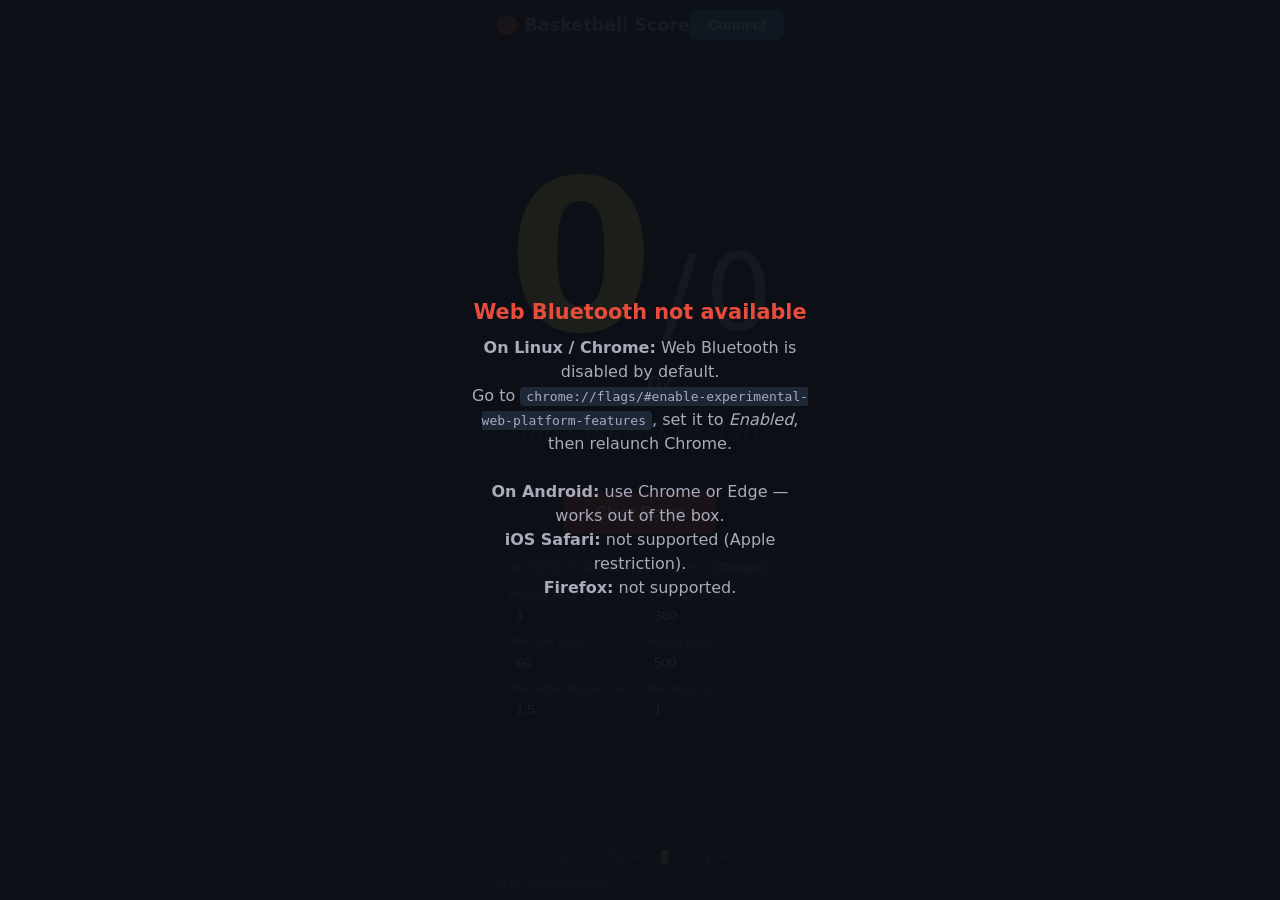
<file: scoreboard.html>
<!DOCTYPE html>
<html lang="en">
<head>
  <meta charset="UTF-8" />
  <meta name="viewport" content="width=device-width, initial-scale=1.0, user-scalable=no" />
  <title>🏀 Basketball Score</title>
  <style>
    /* ── Reset & base ─────────────────────────────────────────────────────── */
    *, *::before, *::after { box-sizing: border-box; margin: 0; padding: 0; }

    :root {
      --bg:        #0d1117;
      --score:     #f0e040;
      --total:     #888888;
      --make:      #2ecc71;
      --miss:      #e74c3c;
      --idle:      #444455;
      --orange:    #f39c12;
      --btn-red:   #c0392b;
      --btn-blue:  #2980b9;
    }

    html, body {
      height: 100%;
      background: var(--bg);
      color: #ccc;
      font-family: 'Segoe UI', system-ui, sans-serif;
      display: flex;
      flex-direction: column;
      align-items: center;
      justify-content: space-between;
      padding: 0;
      touch-action: manipulation;
    }

    /* ── Header ───────────────────────────────────────────────────────────── */
    header {
      width: 100%;
      padding: 10px 16px 6px;
      display: flex;
      align-items: center;
      justify-content: space-between;
      border-bottom: 1px solid #1e2736;
    }

    header h1 { font-size: 1.1rem; font-weight: 600; color: #aab; }

    #connect-btn {
      padding: 7px 18px;
      border: none;
      border-radius: 6px;
      font-size: 0.9rem;
      font-weight: bold;
      cursor: pointer;
      background: var(--btn-blue);
      color: #fff;
      transition: background 0.2s;
    }
    #connect-btn:disabled { opacity: 0.4; cursor: not-allowed; }
    #connect-btn.disconnect { background: #555; }

    /* ── Main scoreboard ─────────────────────────────────────────────────── */
    main {
      flex: 1;
      display: flex;
      flex-direction: column;
      align-items: center;
      justify-content: center;
      gap: 6px;
      width: 100%;
      padding: 10px;
    }

    #score-row {
      display: flex;
      align-items: baseline;
      gap: 8px;
    }

    #makes-label {
      font-size: clamp(120px, 33vw, 210px);
      font-weight: 900;
      color: var(--score);
      line-height: 1;
    }

    #sep {
      font-size: clamp(60px, 15vw, 105px);
      color: var(--total);
      line-height: 1;
    }

    #total-label {
      font-size: clamp(60px, 15vw, 105px);
      color: var(--total);
      line-height: 1;
    }

    #pct-label {
      font-size: clamp(22px, 6vw, 36px);
      color: var(--total);
    }

    #event-label {
      font-size: clamp(16px, 4.5vw, 24px);
      font-style: italic;
      color: var(--idle);
      min-height: 2em;
      text-align: center;
      padding: 0 12px;
      transition: color 0.2s;
    }

    /* ── Calibration progress bar ─────────────────────────────────────────── */
    #cal-bar-wrap {
      width: min(90%, 360px);
      height: 6px;
      background: #1e2736;
      border-radius: 3px;
      overflow: hidden;
      opacity: 0;
      transition: opacity 0.3s;
    }
    #cal-bar-wrap.visible { opacity: 1; }

    #cal-bar {
      height: 100%;
      width: 0%;
      background: var(--orange);
      border-radius: 3px;
      transition: width 0.4s, background 0.4s;
    }
    #cal-bar.done { background: var(--make); width: 100%; }

    /* ── Buttons ──────────────────────────────────────────────────────────── */
    #clear-btn {
      margin-top: 10px;
      padding: 12px 32px;
      border: none;
      border-radius: 8px;
      font-size: 1rem;
      font-weight: bold;
      cursor: pointer;
      background: var(--btn-red);
      color: #fff;
      touch-action: manipulation;
    }
    #clear-btn:active { filter: brightness(0.85); }

    /* ── Footer status bar ────────────────────────────────────────────────── */
    footer {
      width: 100%;
      padding: 6px 14px 10px;
      display: flex;
      justify-content: space-between;
      align-items: center;
      border-top: 1px solid #1e2736;
      font-size: 0.78rem;
      color: #555566;
    }

    #ble-status { color: #555566; }
    #pkt-rate   { color: #555566; }

    /* ── Device info bar ────────────────────────────────────────────────── */
    #device-info-bar {
      width: 100%;
      padding: 4px 14px;
      display: flex;
      justify-content: center;
      gap: 20px;
      align-items: center;
      background: #0d1117;
      border-top: 1px solid #1a2233;
      font-size: 0.76rem;
      color: #445566;
    }
    #device-info-bar .di-item { display: flex; gap: 5px; align-items: center; }
    #device-info-bar .di-val  { font-weight: bold; color: #667788; }

    /* ── Unsupported overlay ─────────────────────────────────────────────── */
    #unsupported {
      display: none;
      position: fixed; inset: 0;
      background: #0d1117ee;
      align-items: center; justify-content: center;
      flex-direction: column;
      gap: 12px;
      text-align: center;
      padding: 24px;
      z-index: 99;
    }
    #unsupported.show { display: flex; }
    #unsupported h2   { color: var(--miss); font-size: 1.3rem; }
    #unsupported p    { color: #aab; max-width: 340px; line-height: 1.5; }

    /* ── Threshold config panel ───────────────────────────────────────────── */
    #threshold-cfg {
      width: min(96%, 480px);
      background: #141b26;
      border: 1px solid #1e2736;
      border-radius: 8px;
      padding: 8px 12px 10px;
      margin-top: 8px;
    }

    .cfg-header {
      display: flex;
      justify-content: space-between;
      align-items: center;
      margin-bottom: 8px;
      font-size: 0.75rem;
      color: #667;
      text-transform: uppercase;
      letter-spacing: 0.08em;
    }

    #thresh-default-btn {
      padding: 3px 10px;
      border: 1px solid #334;
      border-radius: 4px;
      background: #1e2736;
      color: #aab;
      font-size: 0.78rem;
      cursor: pointer;
    }
    #thresh-default-btn:active { filter: brightness(0.8); }

    .cfg-grid {
      display: grid;
      grid-template-columns: 1fr 1fr;
      gap: 6px 14px;
    }

    .cfg-grid label {
      display: flex;
      flex-direction: column;
      font-size: 0.71rem;
      color: #667;
      gap: 2px;
    }

    .cfg-grid input[type=number] {
      background: #0d1117;
      border: 1px solid #2a3545;
      border-radius: 4px;
      color: #ccc;
      padding: 4px 6px;
      font-size: 0.85rem;
      width: 100%;
    }
    .cfg-grid input[type=number]:focus {
      outline: none;
      border-color: var(--btn-blue);
    }

    /* ── MAKE/MISS flash animation ────────────────────────────────────────── */
    @keyframes pop {
      0%   { transform: scale(1); }
      40%  { transform: scale(1.12); }
      100% { transform: scale(1); }
    }
    .pop { animation: pop 0.35s ease-out; }
  </style>
</head>
<body>

  <!-- Unsupported browser overlay -->
  <div id="unsupported">
    <h2>Web Bluetooth not available</h2>
    <p>
      <strong>On Linux / Chrome:</strong> Web Bluetooth is disabled by default.<br>
      Go to <code style="background:#1e2736;padding:2px 6px;border-radius:4px;">chrome://flags/#enable-experimental-web-platform-features</code>,
      set it to <em>Enabled</em>, then relaunch Chrome.
    </p>
    <p style="margin-top:12px;">
      <strong>On Android:</strong> use Chrome or Edge — works out of the box.<br>
      <strong>iOS Safari:</strong> not supported (Apple restriction).<br>
      <strong>Firefox:</strong> not supported.
    </p>
  </div>

  <header>
    <h1>🏀 Basketball Score</h1>
    <button id="connect-btn">Connect</button>
  </header>

  <main>
    <div id="score-row">
      <span id="makes-label">0</span>
      <span id="sep"> / </span>
      <span id="total-label">0</span>
    </div>

    <div id="pct-label">— %</div>

    <div id="event-label">tap Connect to start</div>

    <div id="cal-bar-wrap">
      <div id="cal-bar"></div>
    </div>

    <button id="clear-btn">Clear Score</button>

    <!-- Threshold configuration -->
    <section id="threshold-cfg">
      <div class="cfg-header">
        <span>⚙ Detection Thresholds</span>
        <button id="thresh-default-btn">Default</button>
      </div>
      <div class="cfg-grid">
        <label>Impact Accel (g)
          <input id="t-impact"   type="number" step="0.1" min="0.1" max="10">
        </label>
        <label>ToF High (mm)
          <input id="t-tof-high" type="number" step="10"  min="50"  max="2000">
        </label>
        <label>ToF Low (mm)
          <input id="t-tof-low"  type="number" step="5"   min="0"   max="500">
        </label>
        <label>Signal Rate
          <input id="t-sr"       type="number" step="50"  min="0"   max="5000">
        </label>
        <label>Max After Impact (s)
          <input id="t-max-time" type="number" step="0.1" min="0.1" max="10">
        </label>
        <label>Blackout (s)
          <input id="t-blackout" type="number" step="0.1" min="0.1" max="10">
        </label>
      </div>
      <div id="baseline-vals" style="margin-top:6px;font-size:0.71rem;color:#667;"></div>
    </section>
  </main>

  <div id="device-info-bar">
    <span class="di-item">HW <span id="di-hw" class="di-val">–</span></span>
    <span class="di-item">FW <span id="di-fw" class="di-val">–</span></span>
    <span class="di-item">🔋 <span id="di-batt" class="di-val">–</span></span>
    <span class="di-item">🌡 <span id="di-temp" class="di-val">–</span></span>
  </div>

  <footer>
    <span id="ble-status">BLE: disconnected</span>
    <span id="rssi-label"></span>
    <span id="pkt-rate"></span>
  </footer>

  <script type="module">
    import { BLEReceiver } from './ble.js';
    import { PacketParser } from './parser.js';
    import { ShotClassifier, ThresholdConfig } from './rule-classifier.js';

    // ── Browser capability check ─────────────────────────────────────────
    if (!navigator.bluetooth) {
      document.getElementById('unsupported').classList.add('show');
    }

    // ── DOM refs ─────────────────────────────────────────────────────────
    const makesLabel      = document.getElementById('makes-label');
    const totalLabel      = document.getElementById('total-label');
    const pctLabel        = document.getElementById('pct-label');
    const eventLabel      = document.getElementById('event-label');
    const connectBtn      = document.getElementById('connect-btn');
    const clearBtn        = document.getElementById('clear-btn');
    const bleStatus       = document.getElementById('ble-status');
    const rssiLabel       = document.getElementById('rssi-label');
    const pktRateLbl      = document.getElementById('pkt-rate');
    const baselineValsLbl = document.getElementById('baseline-vals');
    const calBarWrap      = document.getElementById('cal-bar-wrap');
    const calBar          = document.getElementById('cal-bar');

    // Device info
    const diHw   = document.getElementById('di-hw');
    const diFw   = document.getElementById('di-fw');
    const diBatt = document.getElementById('di-batt');
    const diTemp = document.getElementById('di-temp');

    // Threshold inputs
    const tImpact   = document.getElementById('t-impact');
    const tTofHigh  = document.getElementById('t-tof-high');
    const tTofLow   = document.getElementById('t-tof-low');
    const tSr       = document.getElementById('t-sr');
    const tMaxTime  = document.getElementById('t-max-time');
    const tBlackout = document.getElementById('t-blackout');
    const threshDefaultBtn = document.getElementById('thresh-default-btn');

    // ── App state ─────────────────────────────────────────────────────────
    let makes = 0, total = 0;
    let pktCount = 0;
    let flashTimer = null;
    const FLASH_MS = 1500;

    const parser     = new PacketParser();
    const classifier = new ShotClassifier();

    // ── Threshold config helpers ──────────────────────────────────────────
    const DEFAULTS = new ThresholdConfig();

    function loadThresholdInputs(cfg) {
      tImpact.value   = cfg.IMPACT_ACCEL_THRESHOLD;
      tTofHigh.value  = cfg.TOF_DISTANCE_THRESHOLD_HIGH;
      tTofLow.value   = cfg.TOF_DISTANCE_THRESHOLD_LOW;
      tSr.value       = cfg.TOF_SIGNAL_RATE_THRESHOLD;
      tMaxTime.value  = cfg.MAX_TIME_AFTER_IMPACT;
      tBlackout.value = cfg.BLACKOUT_WINDOW;
    }

    function applyThresholdInputs() {
      const cfg = classifier.config;
      cfg.IMPACT_ACCEL_THRESHOLD      = parseFloat(tImpact.value);
      cfg.TOF_DISTANCE_THRESHOLD_HIGH = parseFloat(tTofHigh.value);
      cfg.TOF_DISTANCE_THRESHOLD_LOW  = parseFloat(tTofLow.value);
      cfg.TOF_SIGNAL_RATE_THRESHOLD   = parseFloat(tSr.value);
      cfg.MAX_TIME_AFTER_IMPACT       = parseFloat(tMaxTime.value);
      cfg.BLACKOUT_WINDOW             = parseFloat(tBlackout.value);
    }

    // Populate inputs with current classifier config on load
    loadThresholdInputs(classifier.config);

    // Apply immediately on any input change
    [tImpact, tTofHigh, tTofLow, tSr, tMaxTime, tBlackout].forEach(el =>
      el.addEventListener('change', applyThresholdInputs)
    );

    threshDefaultBtn.addEventListener('click', () => {
      loadThresholdInputs(DEFAULTS);
      applyThresholdInputs();
    });

    // ── BLE receiver ─────────────────────────────────────────────────────
    const ble = new BLEReceiver(onPacket, onBleStatus);

    function onBleStatus(state, detail) {
      console.log(`BLE [${state}]`, detail ?? '');
      switch (state) {
        case 'scanning':
        case 'connecting':
          bleStatus.textContent = `BLE: ${detail}`;
          bleStatus.style.color = '#f39c12';
          setEvent('connecting…', '#f39c12');
          break;
        case 'connected':
          bleStatus.textContent = 'BLE: connected';
          bleStatus.style.color = '#2ecc71';
          connectBtn.textContent = 'Disconnect';
          connectBtn.classList.add('disconnect');
          connectBtn.disabled = false;
          // Reset classifier and parser so calibration runs fresh on every connection.
          // Score (makes/total) is intentionally preserved in case of a brief drop/reconnect.
          classifier.reset();
          parser.reset();
          setEvent('calibrating baseline…  0%', '#f39c12');
          showCalBar(true);
          startKeepAlive();
          break;
        case 'disconnected':
          stopKeepAlive();
          bleStatus.textContent = 'BLE: disconnected';
          bleStatus.style.color = '#e74c3c';
          connectBtn.textContent = 'Connect';
          connectBtn.classList.remove('disconnect');
          connectBtn.disabled = false;
          baselineValsLbl.textContent = '';
          // Keep RSSI visible but dimmed so signal quality is still readable
          if (rssiLabel.dataset.rssi) {
            rssiLabel.style.color = '#445566';
            rssiLabel.textContent = `~${rssiLabel.dataset.rssi} dBm`;
          }
          if (total === 0) setEvent('tap Connect to start', getComputedStyle(document.documentElement).getPropertyValue('--idle'));
          showCalBar(false);
          break;
        case 'error':
          stopKeepAlive();
          bleStatus.textContent = `BLE error: ${detail}`;
          bleStatus.style.color = '#e74c3c';
          rssiLabel.textContent = '';
          connectBtn.disabled = false;
          break;
        case 'rssi': {
          const rssi = detail;  // numeric dBm
          const color = rssi >= -60 ? '#2ecc71'
                      : rssi >= -75 ? '#f39c12'
                      : '#e74c3c';
          rssiLabel.style.color = color;
          rssiLabel.textContent = `${rssi} dBm`;
          rssiLabel.dataset.rssi = rssi;  // latch for disconnect display
          break;
        }
        case 'cancelled':
          connectBtn.disabled = false;
          break;
      }
    }

    // ── Packet handler ────────────────────────────────────────────────────
    function onPacket(dataView) {
      pktCount++;
      const { batch, lostPackets, deviceInfo } = parser.parse(dataView);
      if (lostPackets > 0) console.warn(`Packet loss: ${lostPackets}`);
      if (deviceInfo) updateDeviceInfo(deviceInfo);
      if (!batch) return;

      const cal         = classifier.calibrator;
      const wasComplete = cal.isComplete;

      const newShots = classifier.processBatch(batch);

      // Calibration progress
      if (!wasComplete) {
        if (cal.isComplete) {
          onCalibrationDone();
        } else {
          onCalibrationProgress(cal.progress);
        }
      }

      // Shots
      for (const shot of newShots) {
        onShot(shot);
      }
    }

    // ── Calibration UI ────────────────────────────────────────────────────
    function updateDeviceInfo({ hwVersion, fwVersion, battMv, tempC }) {
      diHw.textContent = `v${hwVersion}`;
      diFw.textContent = `v${fwVersion}`;
      if (battMv === 0) {
        diBatt.textContent = '–';
        diBatt.style.color = '#445566';
      } else {
        const battV = (battMv / 1000).toFixed(2);
        diBatt.textContent = `${battV} V`;
        diBatt.style.color = battMv >= 3700 ? '#2ecc71' : battMv >= 3500 ? '#f39c12' : '#e74c3c';
      }
      const tempSign = tempC >= 0 ? '' : '−';
      diTemp.textContent = `${tempSign}${Math.abs(tempC)}°C`;
      diTemp.style.color = tempC > 70 ? '#e74c3c' : tempC > 55 ? '#f39c12' : '#667788';
    }

    function showCalBar(visible) {
      calBarWrap.classList.toggle('visible', visible);
      if (!visible) {
        calBar.classList.remove('done');
        calBar.style.width = '0%';
      }
    }

    function onCalibrationProgress(progress) {
      const pct = Math.round(progress * 100);
      calBar.style.width = `${pct}%`;
      setEvent(`calibrating baseline…  ${pct}%`, '#f39c12');
    }

    function onCalibrationDone() {
      calBar.classList.add('done');
      setEvent('baseline ready — detecting shots', '#2ecc71');
      setTimeout(() => showCalBar(false), 800);

      // Display baseline values inside the threshold panel
      const cal = classifier.calibrator;
      const fmt = v => v != null ? v.toFixed(2) : '—';
      baselineValsLbl.textContent =
        `Baseline — ` +
        `AcX:${fmt(cal.accelX)}  AcY:${fmt(cal.accelY)}  AcZ:${fmt(cal.accelZ)} g  ·  ` +
        `SR:${cal.signalRate != null ? cal.signalRate.toFixed(0) : '—'}`;
    }

    // ── Shot handler ──────────────────────────────────────────────────────
    function onShot(shot) {
      const isMake = shot.classification === 'MAKE';
      const type   = shot.basket_type ?? '';

      if (isMake) makes++;
      total++;
      refreshScore();

      const scoreText = `${makes} out of ${total}`;
      if (isMake) {
        const banner = type ? `MAKE!  ${type}` : 'MAKE!';
        setEvent(banner, '#2ecc71');
        speak(type === 'SWISH' ? `Swish. ${scoreText}` : `Made. ${scoreText}`);
        triggerPop(makesLabel);
      } else {
        setEvent('Miss', '#e74c3c');
        speak(`Miss. ${scoreText}`);
      }

      if (flashTimer) clearTimeout(flashTimer);
      flashTimer = setTimeout(() => {
        eventLabel.style.color = '#444455';
      }, FLASH_MS);

      console.log(`${shot.classification} (${type}) | ${makes}/${total}`);
    }

    // ── Score helpers ─────────────────────────────────────────────────────
    function refreshScore() {
      makesLabel.textContent = makes;
      totalLabel.textContent = total;
      pctLabel.textContent   = total ? `${Math.round(makes / total * 100)} %` : '— %';
    }

    function setEvent(text, color) {
      eventLabel.textContent  = text;
      eventLabel.style.color  = color;
    }

    function triggerPop(el) {
      el.classList.remove('pop');
      void el.offsetWidth;    // force reflow to restart animation
      el.classList.add('pop');
    }

    // ── Wake lock + audio keepalive ──────────────────────────────────────
    // Strategy: use an <audio> element with srcObject to register this page
    // as an OS audio session (like a music app), which grants background audio
    // privileges so speech synthesis keeps working when the screen goes dark.
    // A near-silent oscillator (gain 0.001, ~60 dB below normal — inaudible)
    // keeps the OS audio pipeline active without truly-silent buffers that
    // browsers detect and suspend.  Wake lock prevents the screen dimming
    // when available (requires HTTPS; silently ignored otherwise).
    let _wakeLock    = null;
    let _audioCtx    = null;  // created in Connect click (user-gesture required)
    let _keepAliveEl = null;  // <audio> element — registers the OS audio session

    function _requestWakeLock() {
      if ('wakeLock' in navigator) {
        navigator.wakeLock.request('screen')
          .then(lock => {
            _wakeLock = lock;
            _wakeLock.addEventListener('release', () => { _wakeLock = null; });
          })
          .catch(() => {});
      }
    }

    function startKeepAlive() {
      _requestWakeLock();
      if (_audioCtx && _audioCtx.state === 'suspended') _audioCtx.resume();
    }

    function stopKeepAlive() {
      if (_wakeLock) { _wakeLock.release().catch(() => {}); _wakeLock = null; }
      // Keep _audioCtx + _keepAliveEl running — stopping requires another
      // user gesture to restart; negligible battery cost at gain 0.001.
    }

    // Re-acquire wake lock and resume AudioContext when user returns to tab
    document.addEventListener('visibilitychange', () => {
      if (document.visibilityState !== 'visible') return;
      if (_audioCtx && _audioCtx.state === 'suspended') _audioCtx.resume();
      if (ble.connected) _requestWakeLock();
    });

    // ── Speech synthesis ──────────────────────────────────────────────────
    function speak(text) {
      if (!window.speechSynthesis) return;
      window.speechSynthesis.cancel();
      const utt = new SpeechSynthesisUtterance(text);
      utt.rate = 1.1;
      window.speechSynthesis.speak(utt);
    }

    // ── Packet-rate ticker ────────────────────────────────────────────────
    setInterval(() => {
      const rate  = pktCount;
      pktCount    = 0;
      if (!ble.connected) { pktRateLbl.textContent = ''; return; }
      const color = rate === 0 ? '#e74c3c' : rate < 7 ? '#e67e22' : '#555566';
      pktRateLbl.style.color  = color;
      pktRateLbl.textContent  = rate === 0 ? '0 pkt/s ⚠' : `${rate} pkt/s`;
    }, 1000);

    // ── Button handlers ───────────────────────────────────────────────────
    connectBtn.addEventListener('click', async () => {
      // Unlock speech synthesis AND create AudioContext within this user
      // gesture so mobile browsers allow later async calls (BLE callbacks).
      if (window.speechSynthesis) {
        window.speechSynthesis.cancel();
        window.speechSynthesis.speak(new SpeechSynthesisUtterance(''));
      }
      if (!_audioCtx || _audioCtx.state === 'closed') {
        _audioCtx = new (window.AudioContext || window.webkitAudioContext)();
        // Route a near-silent oscillator to a MediaStreamDestination so the
        // <audio> element below can register an OS audio session, giving this
        // page background-audio privileges (same as a music/podcast app).
        const dest = _audioCtx.createMediaStreamDestination();
        const osc  = _audioCtx.createOscillator();
        const gain = _audioCtx.createGain();
        gain.gain.value = 0.001;          // ~60 dB below audible — inaudible
        osc.connect(gain);
        gain.connect(dest);               // → <audio> srcObject (OS session)
        gain.connect(_audioCtx.destination); // → speakers (speechSynthesis)
        osc.start();
        _keepAliveEl = new Audio();
        _keepAliveEl.srcObject = dest.stream;
        _keepAliveEl.play().catch(() => {});
        if ('mediaSession' in navigator) {
          navigator.mediaSession.metadata =
            new MediaMetadata({ title: 'Basketball Score 🏀', artist: 'Live' });
        }
      }
      if (ble.connected) {
        ble.disconnect();
        return;
      }
      connectBtn.disabled = true;
      try {
        await ble.connect();
      } catch (_) {
        // onBleStatus handles UI reset
      }
    });

    clearBtn.addEventListener('click', () => {
      classifier.reset();
      parser.reset();
      makes = 0;
      total = 0;
      if (flashTimer) clearTimeout(flashTimer);
      refreshScore();
      baselineValsLbl.textContent = '';
      if (ble.connected) {
        setEvent('cleared — recalibrating baseline…', '#f39c12');
        showCalBar(true);
        calBar.classList.remove('done');
        calBar.style.width = '0%';
      } else {
        setEvent('tap Connect to start', '#444455');
      }
      console.log('Score cleared.');
    });
  </script>
</body>
</html>
</file>
